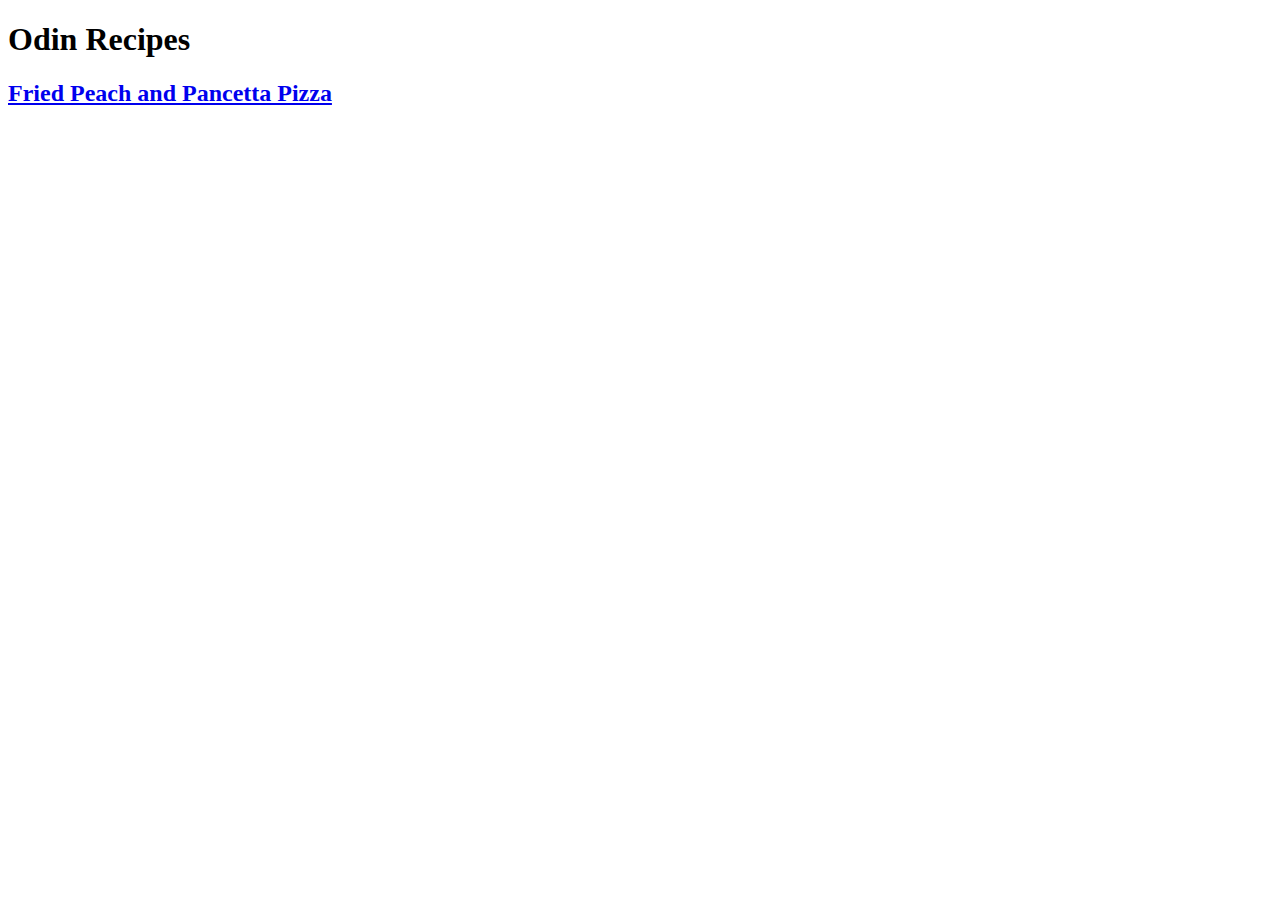
<file: index.html>
<!DOCTYPE html>
<html lang="en">
<head>
    <meta charset="UTF-8">
    <meta name="viewport" content="width=device-width, initial-scale=1.0">
    <title>Odin Recipes Project</title>
    <link rel="stylesheet" href="./css/styles.css">
</head>
<body>
    <h1>Odin Recipes</h1>
    <h2><a href="./recipes/fried-peach-and-pancetta-pizza.html">Fried Peach and Pancetta Pizza</a></h2>
</body>
</html>
</file>
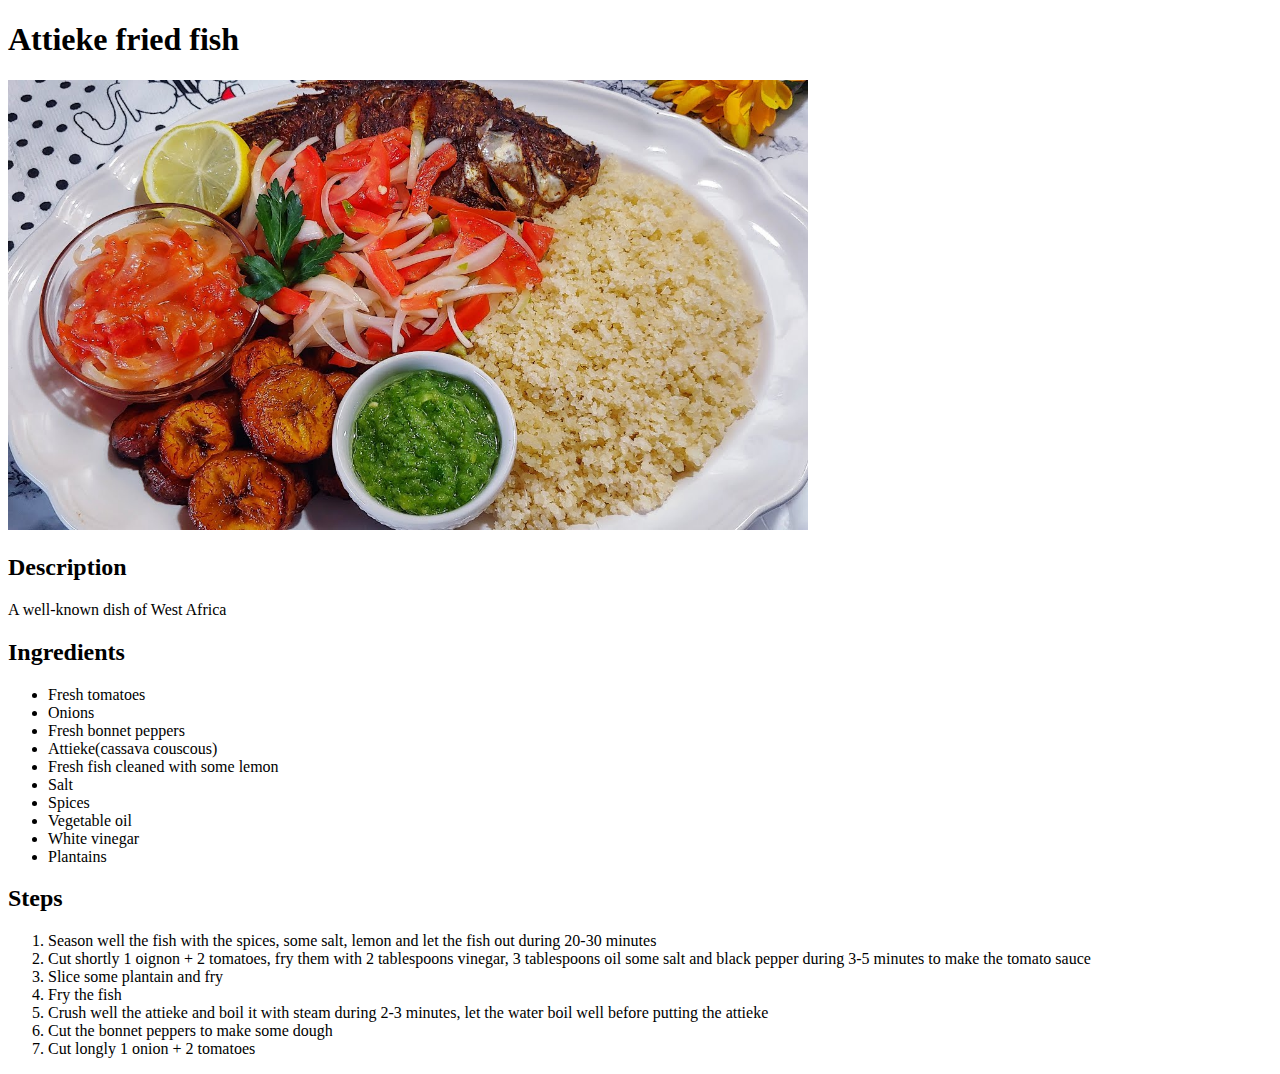
<file: recipes/attieke.html>
<!DOCTYPE html>

<html lang="en">

<head>
  <meta charset="utf-8">
  <title>Attieke fried fish recipe</title>
</head>

<body>
  <h1>Attieke fried fish</h1>
  <img src="../images/attiekefromnoelia'scookingyoutube.jpg" alt="attieke image" width="800">
  <h2>Description</h2>
  <p>A well-known dish of West Africa</p>
  <h2>Ingredients</h2>
  <ul>
    <li>Fresh tomatoes</li>
    <li>Onions</li>
    <li>Fresh bonnet peppers</li>
    <li>Attieke(cassava couscous)</li>
    <li>Fresh fish cleaned with some lemon</li>
    <li>Salt</li>
    <li>Spices</li>
    <li>Vegetable oil</li>
    <li>White vinegar</li>
    <li>Plantains</li>
  </ul>
  <h2>Steps</h2>
  <ol>
    <li>Season well the fish with the spices, some salt, lemon
      and let the fish out during 20-30 minutes
    </li>
    <li>Cut shortly 1 oignon + 2 tomatoes, fry them with 2 tablespoons vinegar, 3 tablespoons oil
       some salt and black pepper during 3-5 minutes to make the tomato sauce</li>
    <li>Slice some plantain and fry</li>
    <li>Fry the fish</li>
    <li>Crush well the attieke and boil it with steam during 2-3 minutes, let 
      the water boil well before putting the attieke
    </li>
    <li>Cut the bonnet peppers to make some dough</li>
    <li>Cut longly 1 onion + 2 tomatoes</li>
  </ol>
</body>

</html>
</file>
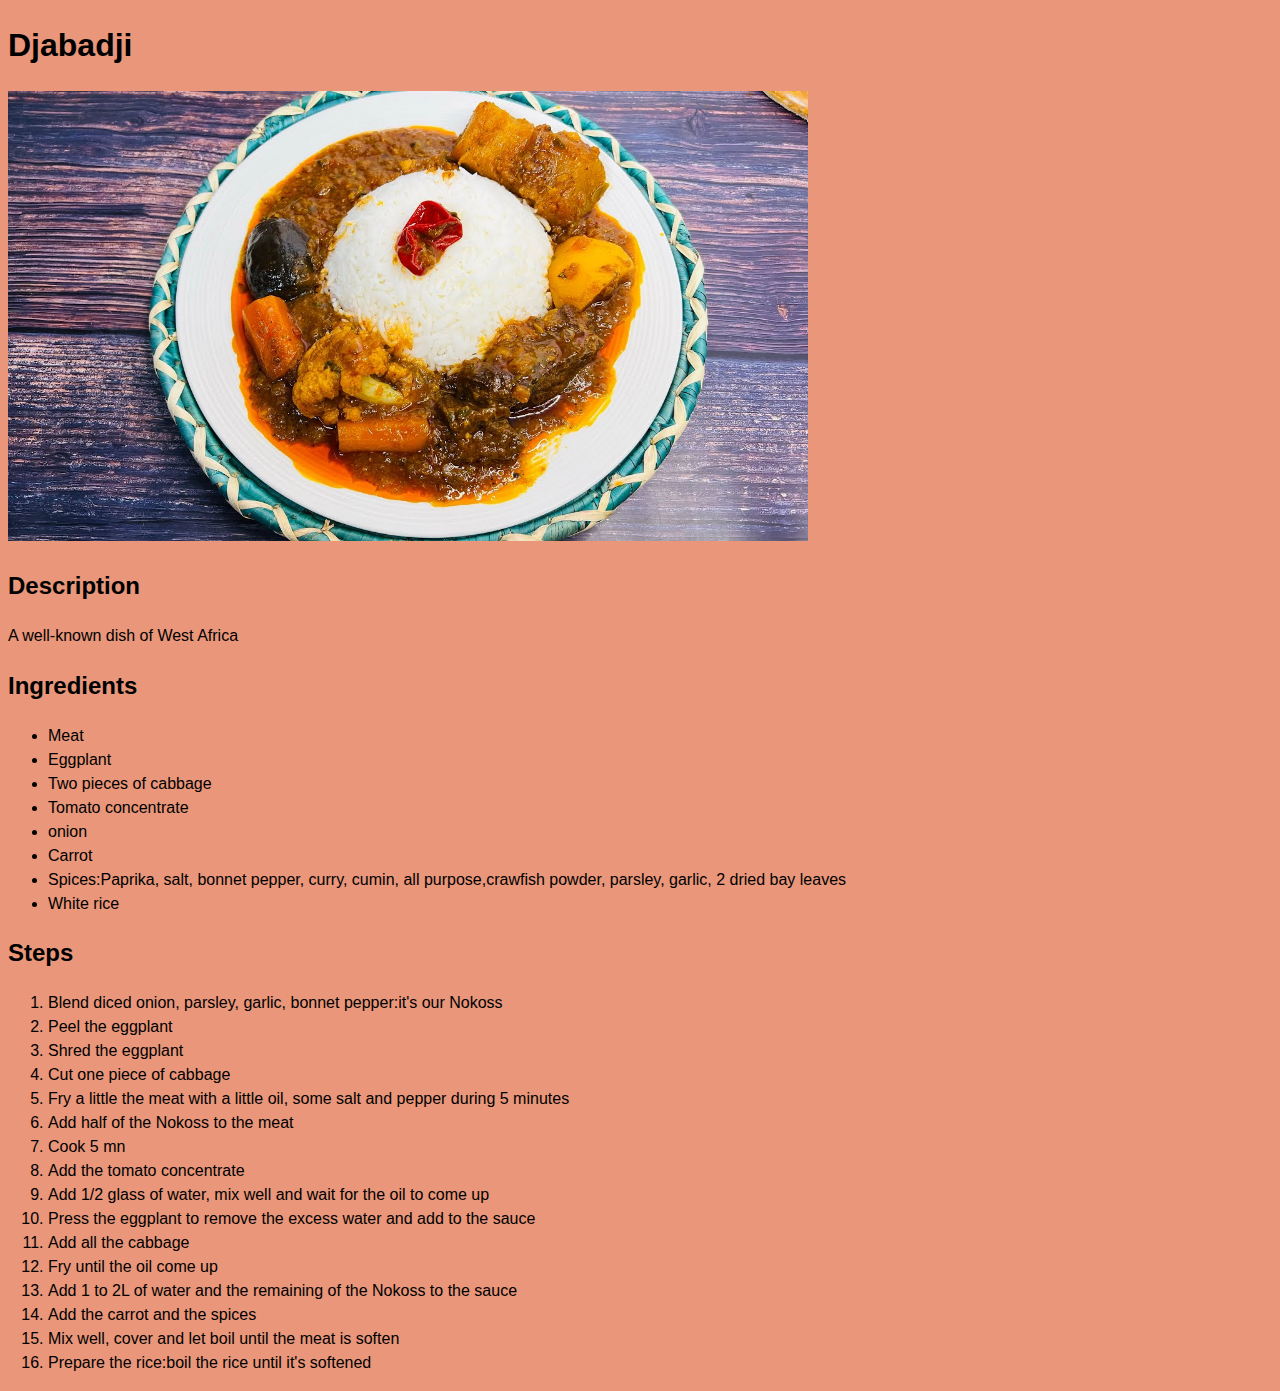
<file: recipes/djabadji.html>
<!DOCTYPE html>

<html lang="en">

<head>
  <meta charset="utf-8">
  <title>Djabadji recipe</title>
  <link rel="stylesheet" href="../style.css">
</head>

<body class="djabadji">
  <h1>Djabadji</h1>
  <img src="../images/djabadjifromzarafacuisineyoutube.jpg" alt="djabadji image" width="800">
  <h2>Description</h2>
  <p>A well-known dish of West Africa</p>
  <h2>Ingredients</h2>
  <ul>
    <li>Meat</li>
    <li>Eggplant</li>
    <li>Two pieces of cabbage</li>
    <li>Tomato concentrate</li>
    <li>onion</li>
    <li>Carrot</li>
    <li>Spices:Paprika, salt, bonnet pepper, curry, cumin, all purpose,crawfish 
      powder, parsley, garlic, 2 dried bay leaves
    </li>
    <li>White rice</li>
  </ul>
  <h2>Steps</h2>
  <ol>
    </li>
    <li>Blend diced onion, parsley, garlic, bonnet pepper:it's our Nokoss</li>
    <li>Peel the eggplant</li>
    <li>Shred the eggplant</li>
    <li>Cut one piece of cabbage</li>
    <li>Fry a little the meat with a little oil, some salt and pepper during 5 minutes
    <li>Add half of the Nokoss to the meat 
    </li>
    <li>Cook 5 mn</li>
    <li>Add the tomato concentrate</li>
    <li>Add 1/2 glass of water, mix well and wait for the oil to come up</li>
    <li>Press the eggplant to remove the excess water and add to the sauce</li>
    <li>Add all the cabbage</li>
    <li>Fry until the oil come up</li>
    <li>Add 1 to 2L of water and the remaining of the Nokoss to the sauce</li>
    <li>Add the carrot and the spices</li>
    <li>Mix well, cover and let boil until the meat is soften</li>
    <li>Prepare the rice:boil the rice until it's softened</li>
  </ol>
</body>

</html>
</file>
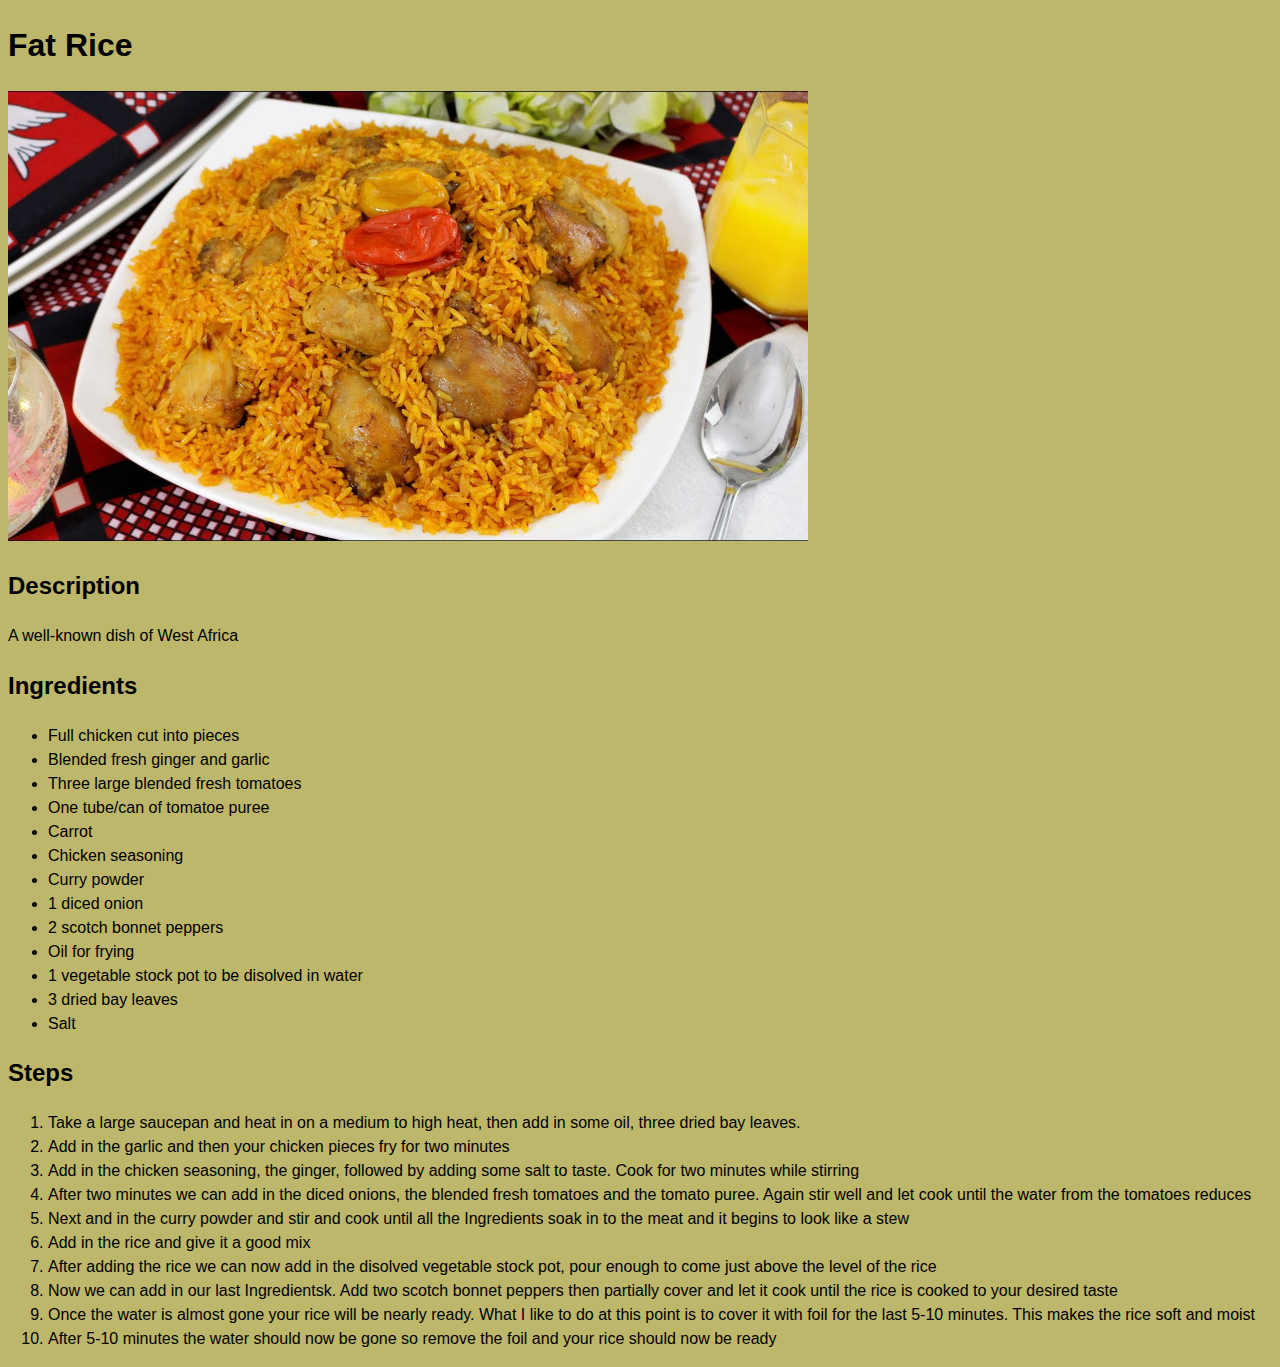
<file: recipes/fatrice.html>
<!DOCTYPE html>

<html lang="en">

<head>
  <meta charset="utf-8">
  <title>Fat Rice recipe</title>
  <link rel="stylesheet" href="../style.css">
</head>

<body class="fat-rice">
  <h1>Fat Rice</h1>
  <img src="../images/fatricefromafricancookingwithestelle.jpg" alt="fat rice image" width="800">
  <h2>Description</h2>
  <p>A well-known dish of West Africa</p>
  <h2>Ingredients</h2>
  <ul>
    <li>Full chicken cut into pieces</li>
    <li>Blended fresh ginger and garlic</li>
    <li>Three large blended fresh tomatoes</li>
    <li>One tube/can of tomatoe puree</li>
    <li>Carrot</li>
    <li>Chicken seasoning</li>
    <li>Curry powder</li>
    <li>1 diced onion</li>
    <li>2 scotch bonnet peppers</li>
    <li>Oil for frying</li>
    <li>1 vegetable stock pot to be disolved in water</li>
    <li>3 dried bay leaves</li>
    <li>Salt</li>
  </ul>
  <h2>Steps</h2>
  <ol>
    </li>
    <li>Take a large saucepan and heat in on a medium to high 
      heat, then add in some oil, three dried bay leaves. </li>
    <li>Add in the garlic and then your chicken pieces fry for two minutes</li>
    <li>Add in the chicken seasoning, the ginger, followed 
      by adding some salt to taste. Cook for two minutes while stirring</li>
    <li>After two minutes we can add in the diced onions,
      the blended fresh tomatoes and the tomato puree.
      Again stir well and let cook until the water from the 
      tomatoes reduces</li>
    <li>Next and in the curry powder and stir and cook until 
      all the Ingredients soak in to the meat and it begins to 
      look like a stew</li>
    <li>Add in the rice and give it a good mix</li>
    <li>After adding the rice we can now add in the disolved vegetable 
      stock pot, pour enough to come just above the level of the rice</li>
    <li>Now we can add in our last Ingredientsk. Add two scotch 
      bonnet peppers then partially cover and let it cook until the 
      rice is cooked to your desired taste</li>
    <li>Once the water is almost gone your rice will be 
      nearly ready. What I like to do at this point is to cover 
      it with foil for the last 5-10 minutes. This makes the rice 
      soft and moist</li>
    <li>After 5-10 minutes the water should now be gone 
      so remove the foil and your rice should now be ready</li>
  </ol>
</body>

</html>
</file>
<file: css/styles.css>
h1, h2 {
  font-family: Georgia, 'Times New Roman', Times, serif;
}

p {
  font-family: 'Courier New', Courier, monospace;
}

li {
  font-family: 'Franklin Gothic Medium', 'Arial Narrow', Arial, sans-serif;
  line-height: 33px;
}
</file>
<file: style.css>
body {
  font-family: arial, verdana, sans-serif;
  line-height: 1.5;
  background-color: rgb(75, 66, 66);

}
.home {
  font-family: "Times New Roman", georgia, serif;
}
.home a {
  font-weight: bold;
  font-size: 40px;
  text-decoration: none;
}
.home button {
  margin: 30px;
  background: palevioletred;
  display: block;
  color: white;
}
.home ul {
  list-style: none;
}
.fat-rice {
  background-color: darkkhaki;
}
.djabadji {
  background-color: darksalmon;
}
.attieke {
  background-color: coral;
}
</file>
